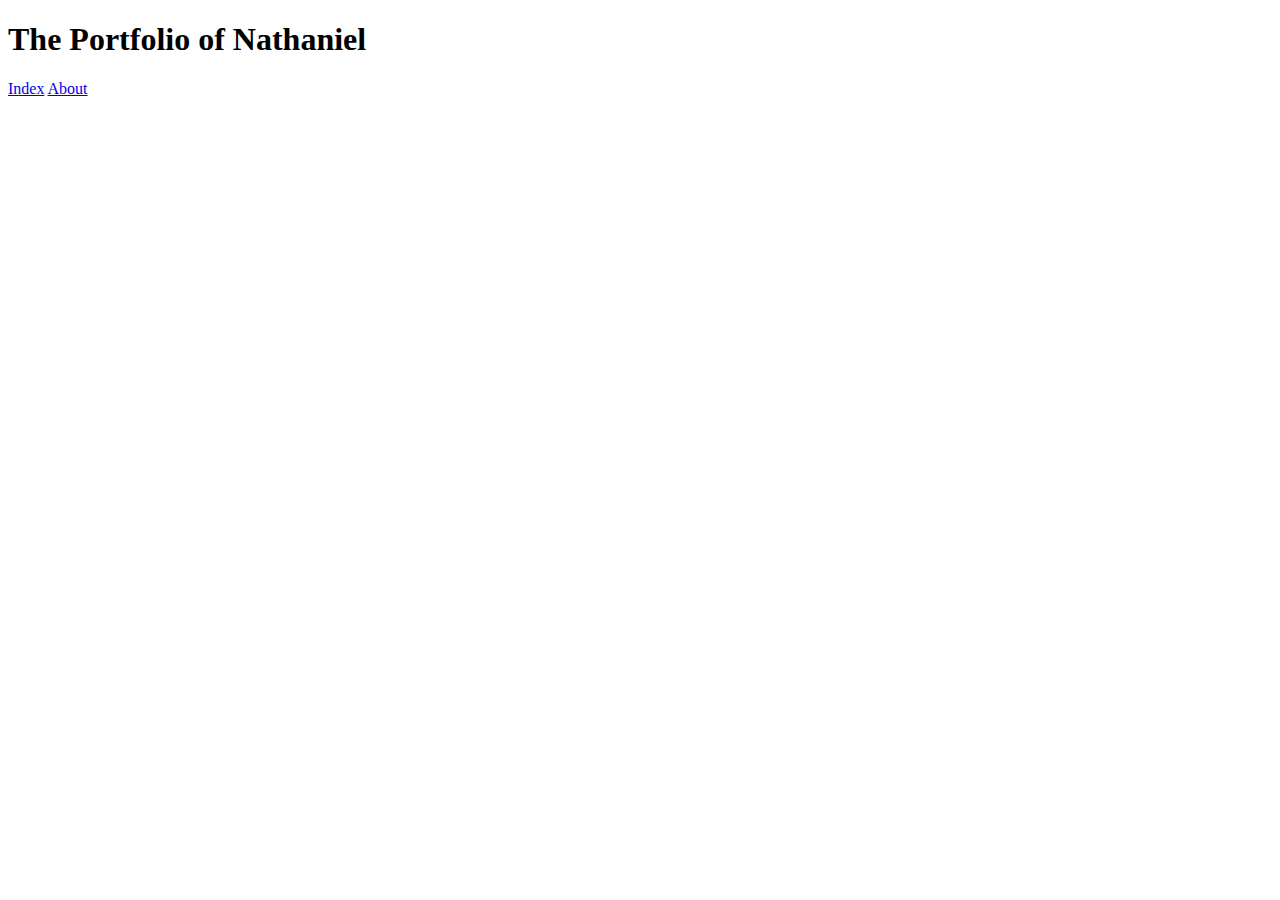
<file: html/index.html>
<!DOCTYPE html>
<html>
	<header>
		<h1>The Portfolio of Nathaniel</h1>
		<nav>
			<a href="E:\Workspace\napomj.github.io\html\index.html">Index</a>
            <a href="E:\Workspace\napomj.github.io\html\about.html">About</a>
		</nav>
	</header>
	<body>

	</body>
</html>
</file>
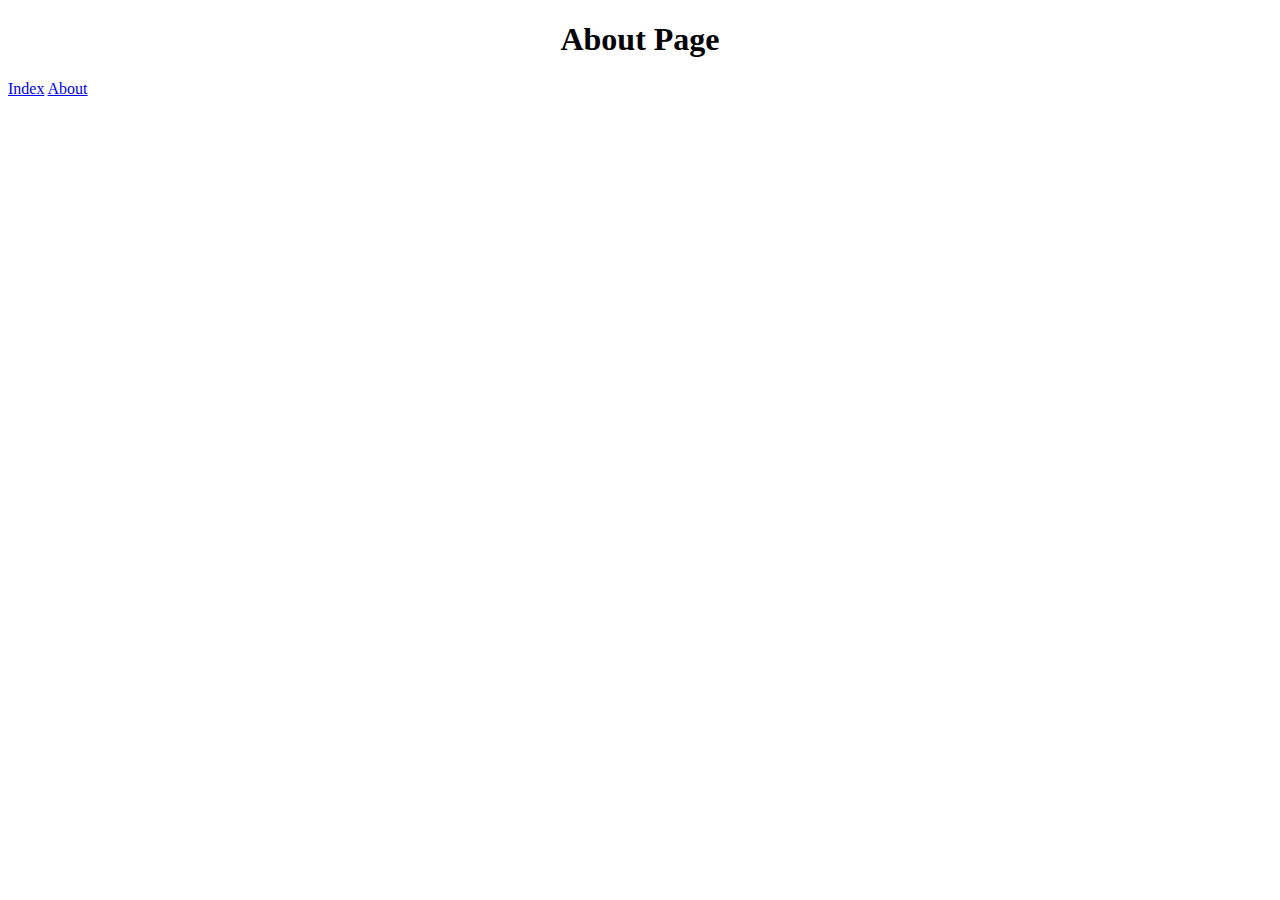
<file: about.html>
<!DOCTYPE html>
<html>
	<head>
		<link rel="stylesheet" href="E:\Workspace\napomj.github.io\about.css">
		<h1 style="text-align: center;">About Page</h1>		
	</head>
	<header>
		<nav>
			<a href="E:\Workspace\napomj.github.io\index.html">Index</a>
            <a href="E:\Workspace\napomj.github.io\about.html">About</a>
		</nav>
	</header>
	<body>

	</body>
</html>
</file>
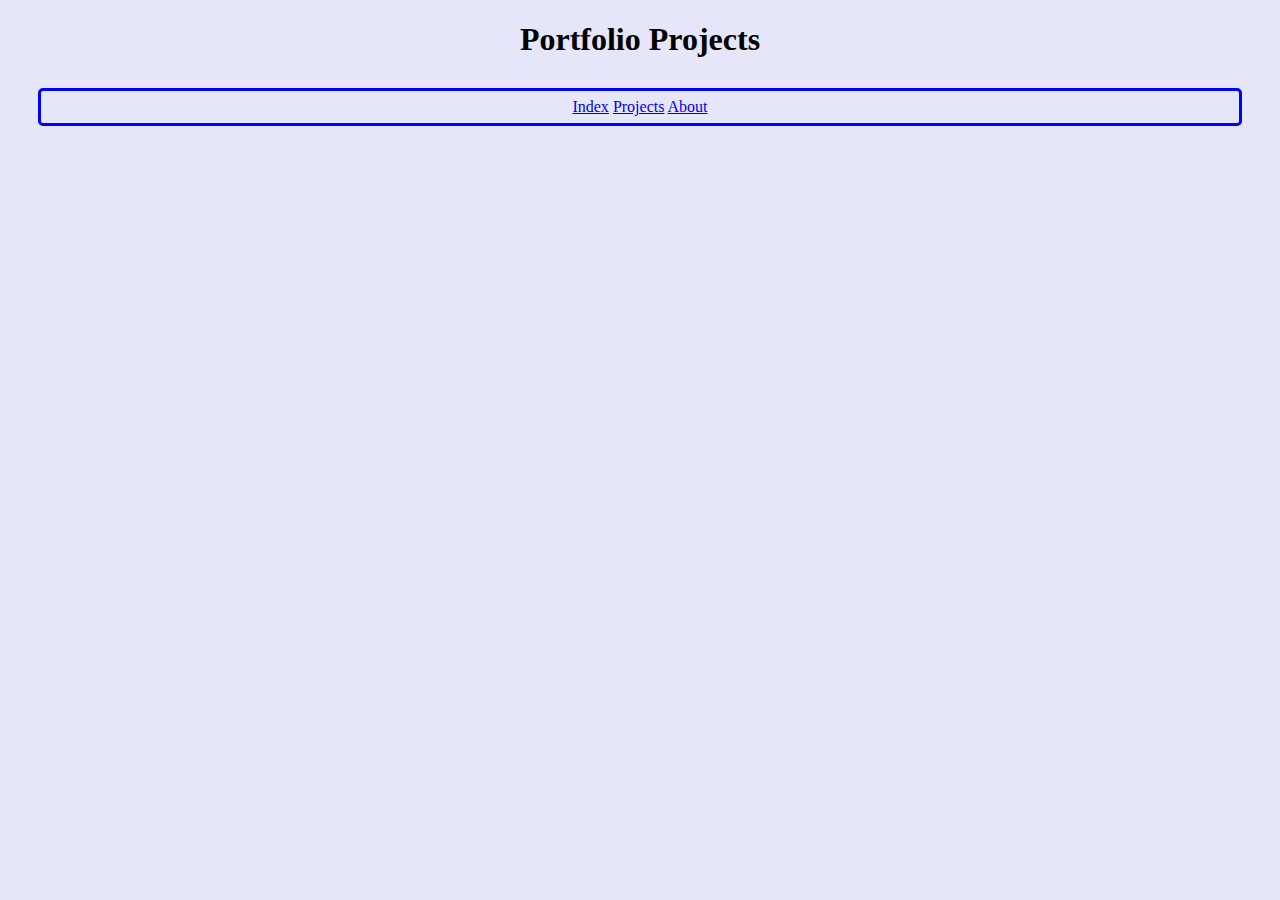
<file: projects.html>
<!DOCTYPE html>
<html>
	<head>
		<link rel="stylesheet" href="./assets/index.css">
		<h1 style="text-align: center;">Portfolio Projects</h1>
	</head>
	<header class="header">
		<nav class="nav">
			<a href="index.html">Index</a>         
            <a href="projects.html">Projects</a>
            <a href="about.html">About</a>               
		</nav>
	</header>
	<body class="body">

	</body>
</html>
</file>
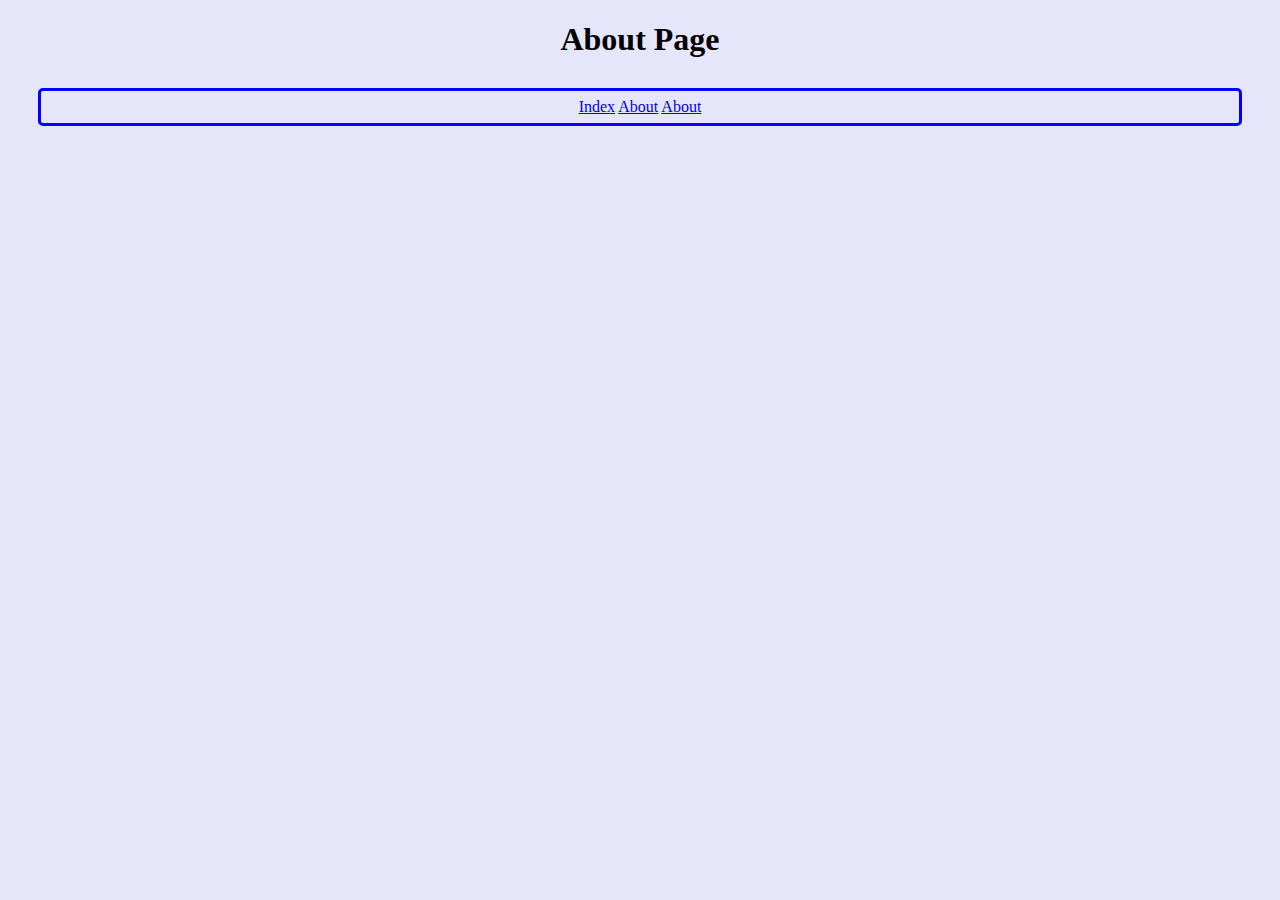
<file: component/about.html>
<!DOCTYPE html>
<html>
	<head>
		<link rel="stylesheet" href="../stylesheet/index.css">
		<h1 style="text-align: center;">About Page</h1>		
	</head>
	<header class="header">
		<nav class="nav">
			<a href="../index.html">Index</a>
            <a href="projects.html">About</a>
            <a href="about.html">About</a>
		</nav>
	</header>
	<body class="body">

	</body>
</html>
</file>
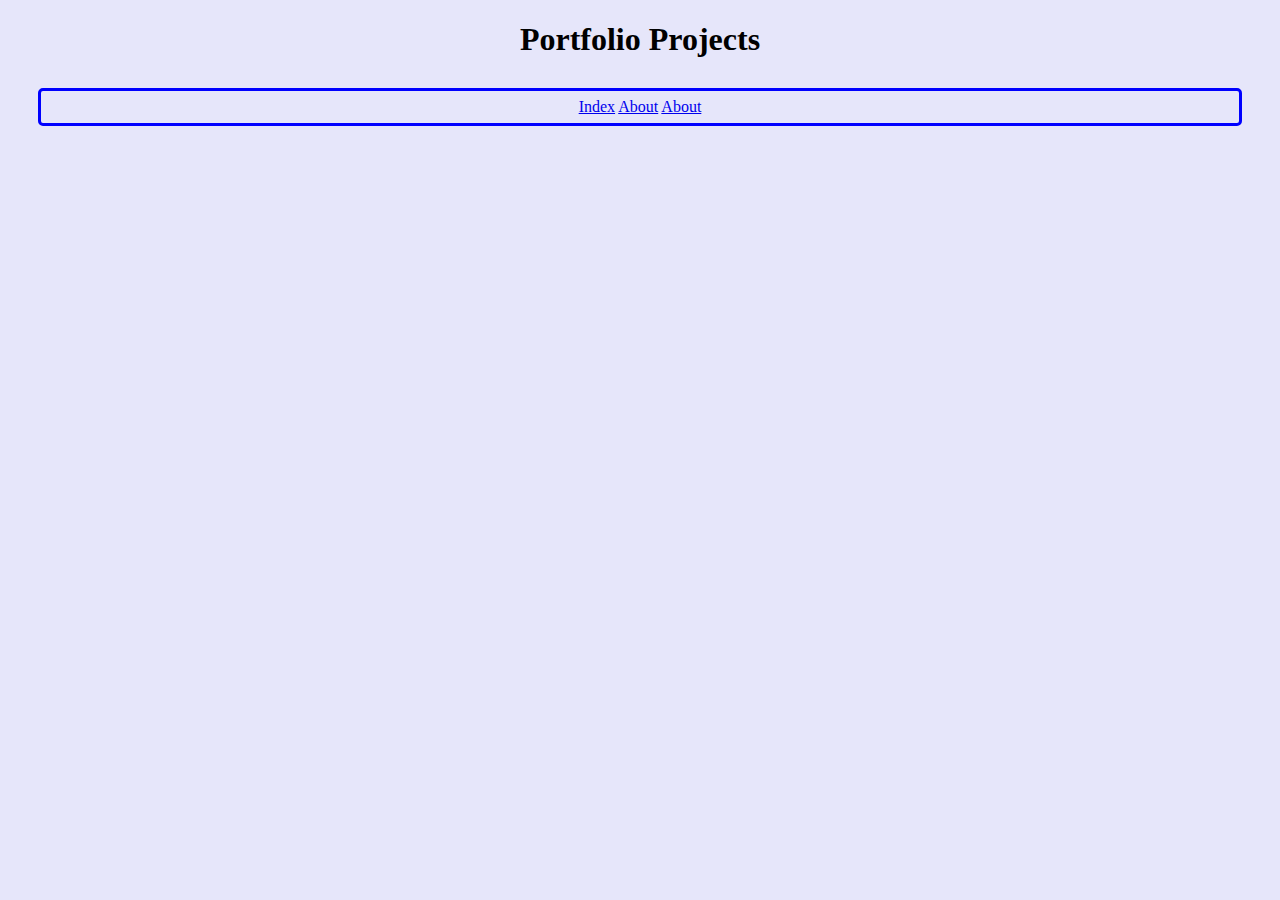
<file: component/projects.html>
<!DOCTYPE html>
<html>
	<head>
		<link rel="stylesheet" href="../stylesheet/index.css">
		<h1 style="text-align: center;">Portfolio Projects</h1>
	</head>
	<header class="header">
		<nav class="nav">
			<a href="../index.html">Index</a>         
            <a href="projects.html">About</a>
            <a href="about.html">About</a>               
		</nav>
	</header>
	<body class="body">

	</body>
</html>
</file>
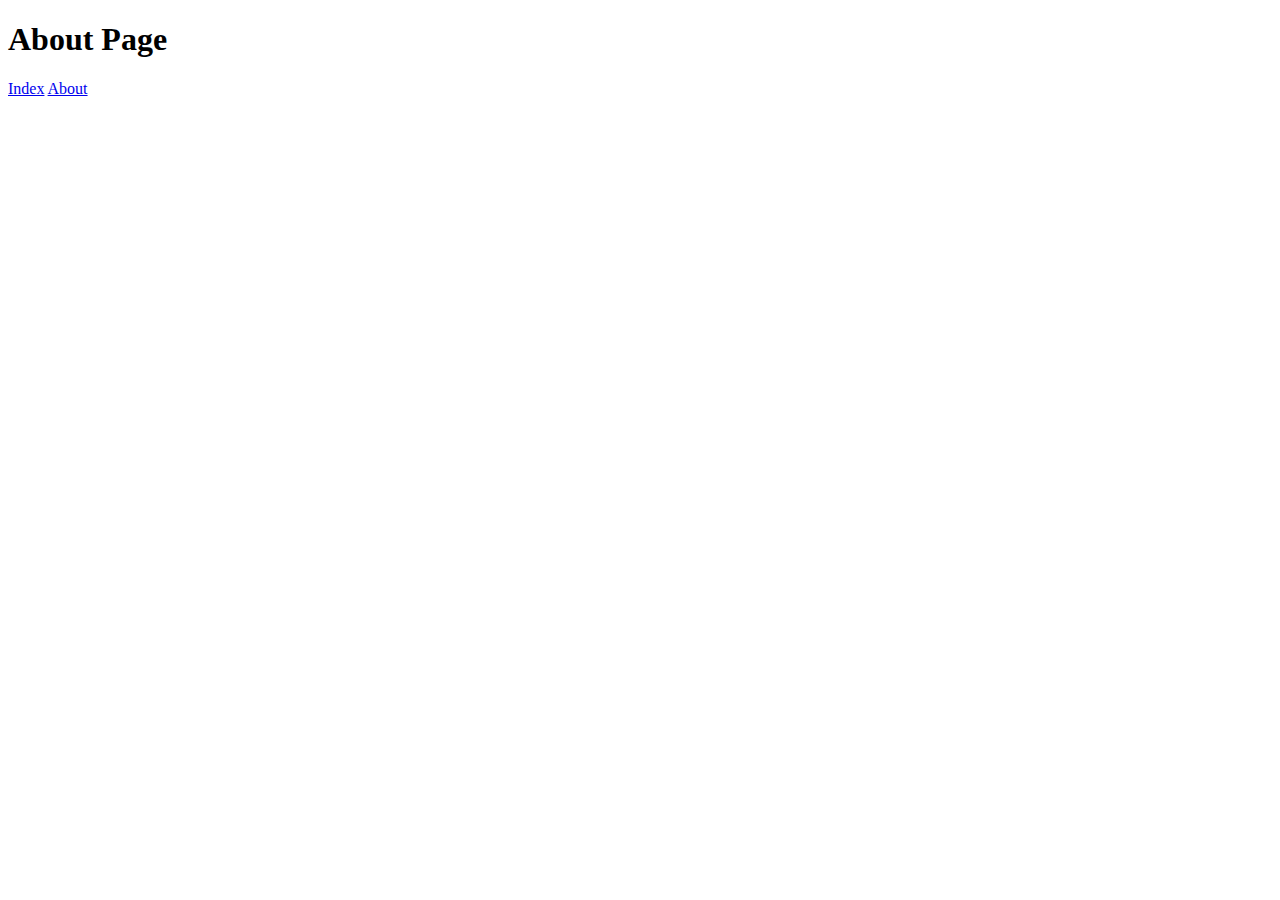
<file: components/about.html>
<!DOCTYPE html>
<html>
	<head>
		<h1>About Page</h1>		
	</head>
	<header>
		<nav>
			<a href="E:\Workspace\napomj.github.io\index.html">Index</a>
            <a href="E:\Workspace\napomj.github.io\components\about.html">About</a>
		</nav>
	</header>
	<body>

	</body>
</html>
</file>
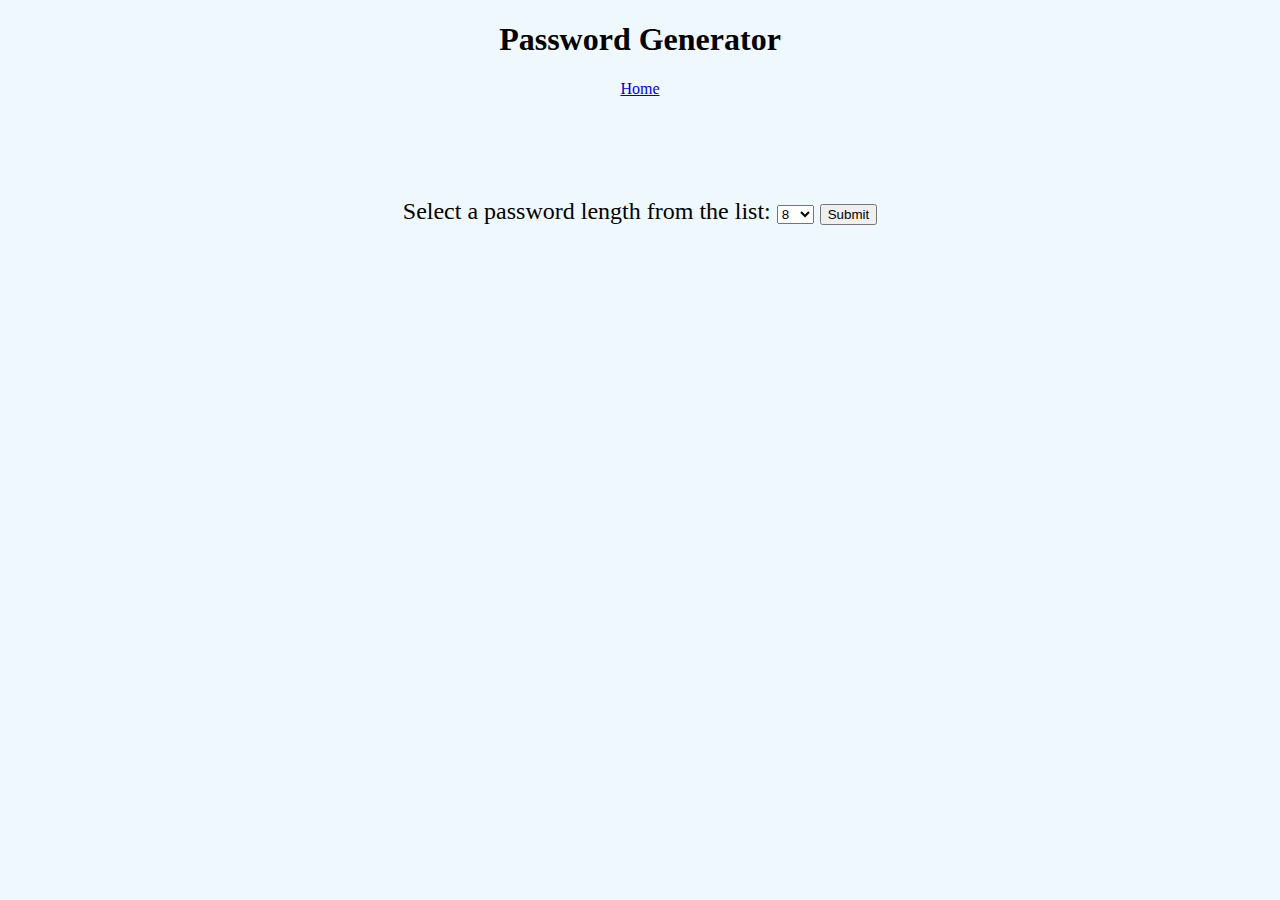
<file: passwordgenerate/pwdgen.html>
<!DOCTYPE html>

<html>
    <head>
        <meta charset="utf-8">
        <meta name="viewport" content="width=device-width">
        <title>Password Generator</title>
        <link href="style.css" rel="stylesheet" type="text/css" />
    </head>
    <body class="body">
        <script src="script.js"></script>
        <header class="header">
            <h1>Password Generator</h1>    
            <nav>
                <a href="../index.html">Home</a>
            </nav>        
        </header>
        <main class="main">
            <form class="form-pwd-collect">
                <label class="input-title">Select a password length from the list:</label>
                <select id="select-size">
                    <option value="8">8</option>
                    <option value="14">14</option>
                    <option value="20">20</option>
                </select>
                <input type="submit" value="Submit" onclick="PasswordGenerate(); return false;">
            </form>
            <div class="div-pwd-return">
                <p id="password-return"></p>
            </div>
        </main>
        <footer class="footer">

        </footer>
    </body>
</html>
</file>
<file: assets/index.css>
.header {
    border-radius: 5px;
    border-color: blue;
    border-style: solid;
    margin: 30px;

}

.nav {
    text-align: center;
    margin: 7px;
}

.body {
    text-align: auto;
    background-color:lavender;
}
</file>
<file: stylesheet/index.css>
.header {
    border-radius: 5px;
    border-color: blue;
    border-style: solid;
    margin: 30px;

}

.nav {
    text-align: center;
    margin: 7px;
}

.body {
    text-align: center;
    background-color:lavender;
}
</file>
<file: passwordgenerate/style.css>
.body {
    background-color: aliceblue;
}

.header {
    text-align: center;
}

.main {
    text-align: center;
    margin-top: 100px;
}

.form-pwd-collect {
    font-size: x-large;
    margin: 30px;
}

.div-pwd-return {
    font-size: larger;
    margin: 30px;
}
</file>
